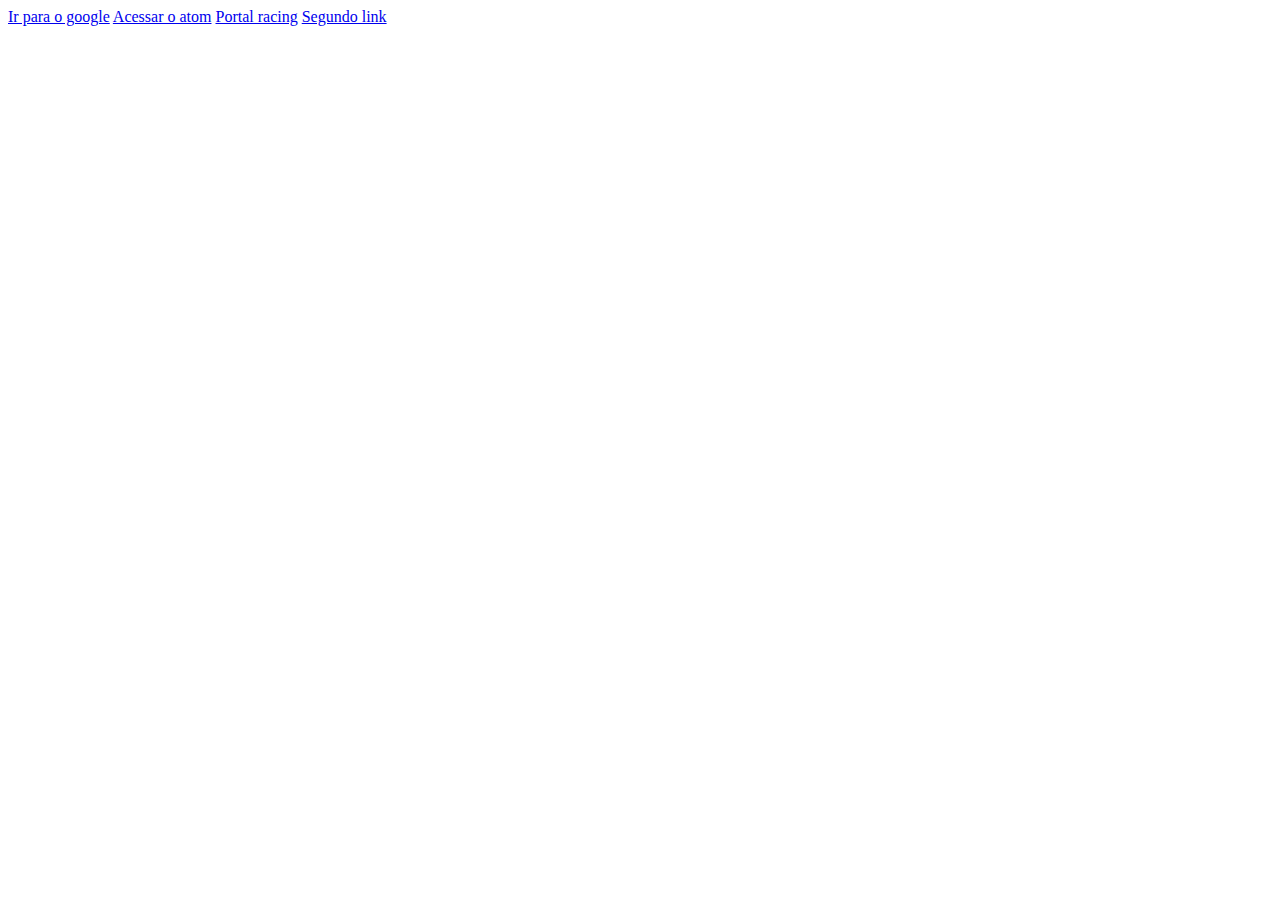
<file: index.html>
<!DOCTYPE html>
<html lang="en">
<head>
    <meta charset="UTF-8">
    <meta http-equiv="X-UA-Compatible" content="IE=edge">
    <meta name="viewport" content="width=device-width, initial-scale=1.0">
    <title>Document</title>
</head>
<body>
    <a href="http://google.com"> Ir para o google</a>
    <a href="http://racinggroup.com.br/atom/procurement">Acessar o atom</a>
    <a href="http://racinggroup.com.br/portal/portalracing" target="_blank" rel="noopener noreferrer">Portal racing</a>
    <a href="http://racinggroup.com.br/portal/portalracing" target="_blank" rel="noopener noreferrer">Segundo link</a>
</body>
</html>
</file>
